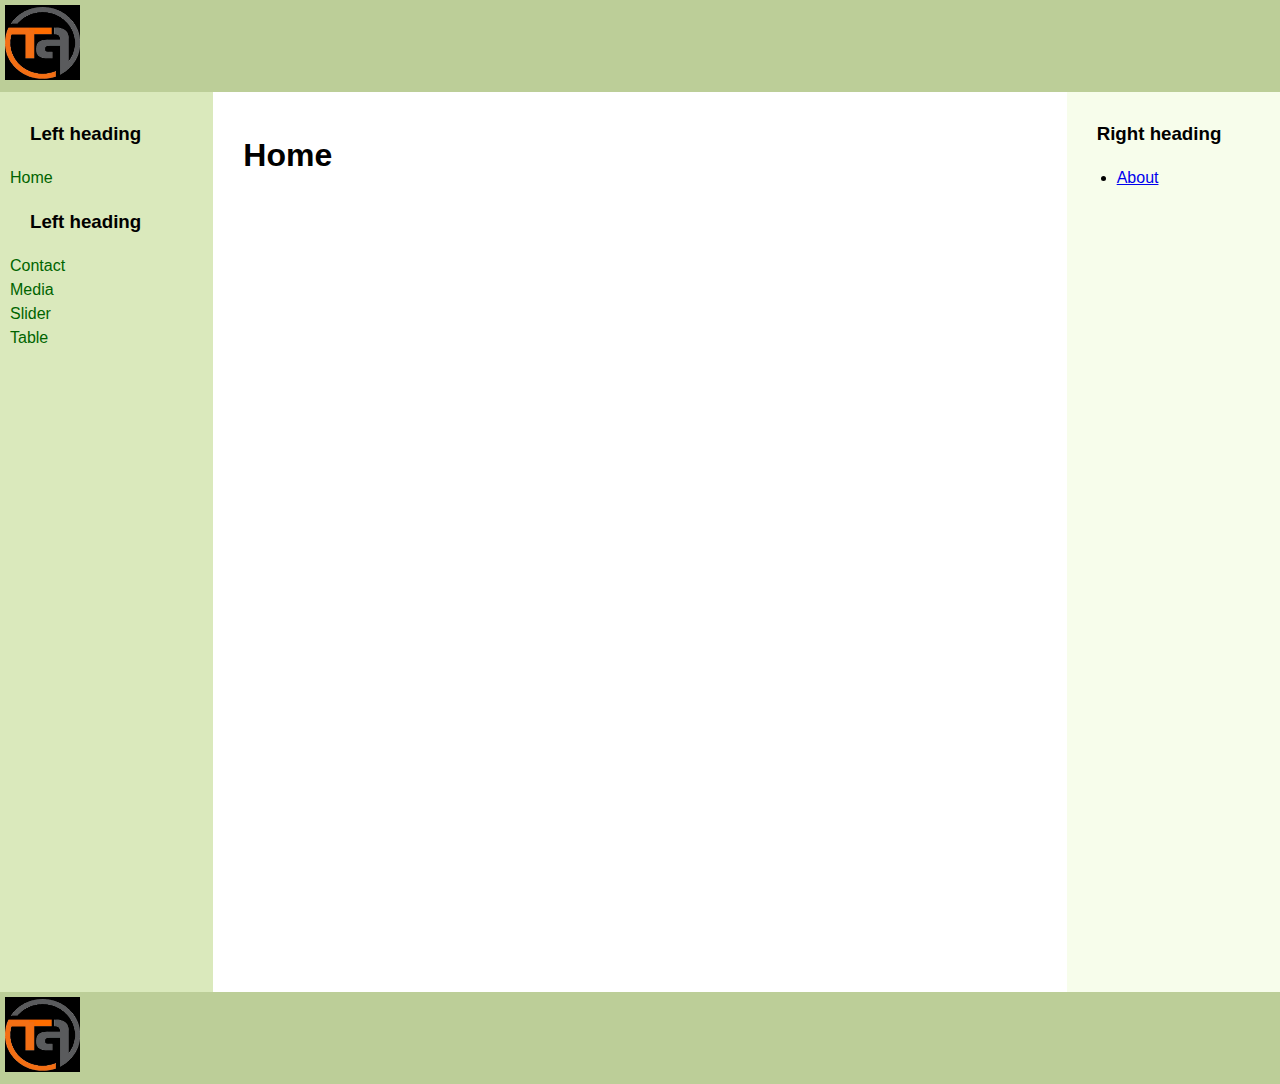
<file: index.html>
<!DOCTYPE html>
<html>
<head>
    <meta http-equiv="Content-Type" content="text/html; charset=UTF-8">
    <title>3 Column Layout</title>
    <link rel="stylesheet" href="assets/css/style.css">
    </head>
<body>
    <header class="header"><img class="logo" src="./assets/img/logo.png"> </header>
    <div class="container">
   
    <nav class="left">
    <h3>Left heading</h3>
        <ul class="home">
            <li><a class="home" href="index.html">Home</a></li>
        </ul>
        <h3>Left heading</h3>
        <ul>
            <li><a href="contact.html">Contact</a></li>
            <li><a href="media.html">Media</a></li>
            <li><a href="slider.html">Slider</a></li>
            <li><a href="table.html">Table</a></li>
        </ul>
    </nav>
    <main class="center">
    
        <h1>Home </h1>
       
        
        </main>
    <div class="right">
    <h3>Right heading</h3>
        <ul>
            <li><a href="about.html">About</a></li>
        </ul>
    </div>
    </div>
    <div class="footer-wrapper">
    <footer class="footer"><img class="logo" src="./assets/img/logo.png"></footer>
    </div>
</body>
</html>
</file>
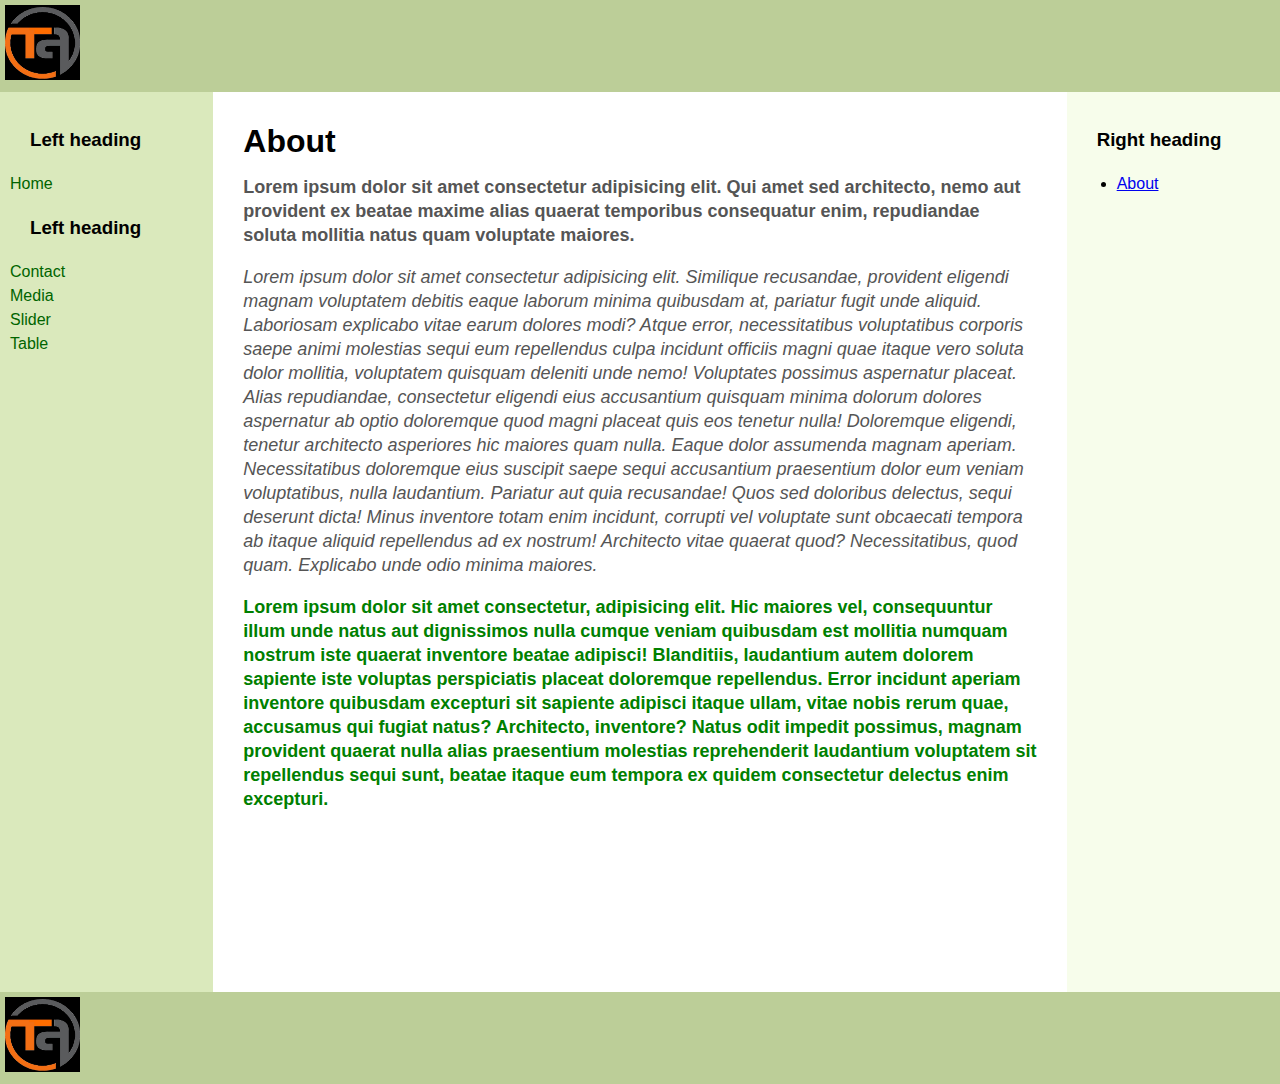
<file: about.html>
<!DOCTYPE html>
<html>
<head>
    <meta http-equiv="Content-Type" content="text/html; charset=UTF-8">
    <title>3 Column Layout</title>
    <link rel="stylesheet" href="assets/css/style.css">
    </head>
<body>
    <header class="header"><img class="logo" src="./assets/img/logo.png"> </header>
    <div class="container">
      <nav class="left column">
    <h3>Left heading</h3>
    <ul class="home">
        <li><a class="home" href="index.html">Home</a></li>
    </ul>
    <h3>Left heading</h3>
    <ul>
        <li><a href="contact.html">Contact</a></li>
    <li><a href="media.html">Media</a></li>
    <li><a href="slider.html">Slider</a></li>
    <li><a href="table.html">Table</a></li>
    </ul>
    </nav>
    <main class="center column">
    <h1>About</h1>
    <p class="textAbout bold "> Lorem ipsum dolor sit amet consectetur adipisicing elit. Qui amet sed architecto, nemo aut provident
        ex beatae maxime alias quaerat temporibus consequatur enim, repudiandae soluta mollitia natus quam voluptate maiores.</p>
        <p class="textAbout italic">Lorem ipsum dolor sit amet consectetur adipisicing elit. Similique recusandae, provident eligendi magnam voluptatem debitis eaque laborum minima quibusdam at, pariatur fugit unde aliquid. Laboriosam explicabo vitae earum dolores modi?
        Atque error, necessitatibus voluptatibus corporis saepe animi molestias sequi eum repellendus culpa incidunt officiis magni quae itaque vero soluta dolor mollitia, voluptatem quisquam deleniti unde nemo! Voluptates possimus aspernatur placeat.
        Alias repudiandae, consectetur eligendi eius accusantium quisquam minima dolorum dolores aspernatur ab optio doloremque quod magni placeat quis eos tenetur nulla! Doloremque eligendi, tenetur architecto asperiores hic maiores quam nulla.
        Eaque dolor assumenda magnam aperiam. Necessitatibus doloremque eius suscipit saepe sequi accusantium praesentium dolor eum veniam voluptatibus, nulla laudantium. Pariatur aut quia recusandae! Quos sed doloribus delectus, sequi deserunt dicta!
        Minus inventore totam enim incidunt, corrupti vel voluptate sunt obcaecati tempora ab itaque aliquid repellendus ad ex nostrum! Architecto vitae quaerat quod? Necessitatibus, quod quam. Explicabo unde odio minima maiores.</p>
    <p class="textAbout bolder">Lorem ipsum dolor sit amet consectetur, adipisicing elit. Hic maiores vel, consequuntur illum unde natus aut dignissimos nulla cumque veniam quibusdam est mollitia numquam nostrum iste quaerat inventore beatae adipisci!
    Blanditiis, laudantium autem dolorem sapiente iste voluptas perspiciatis placeat doloremque repellendus. Error incidunt aperiam inventore quibusdam excepturi sit sapiente adipisci itaque ullam, vitae nobis rerum quae, accusamus qui fugiat natus?
    Architecto, inventore? Natus odit impedit possimus, magnam provident quaerat nulla alias praesentium molestias reprehenderit laudantium voluptatem sit repellendus sequi sunt, beatae itaque eum tempora ex quidem consectetur delectus enim excepturi.</p>

    </main>

    <div class="right column">
    <h3>Right heading</h3>
    <ul>
        <li><a href="about.html">About</a></li>
    </ul>
    </div>
    </div>
    <div class="footer-wrapper">
    <footer class="footer"><img class="logo" src="./assets/img/logo.png"></footer>
    </div>
</body>
</html>
</file>
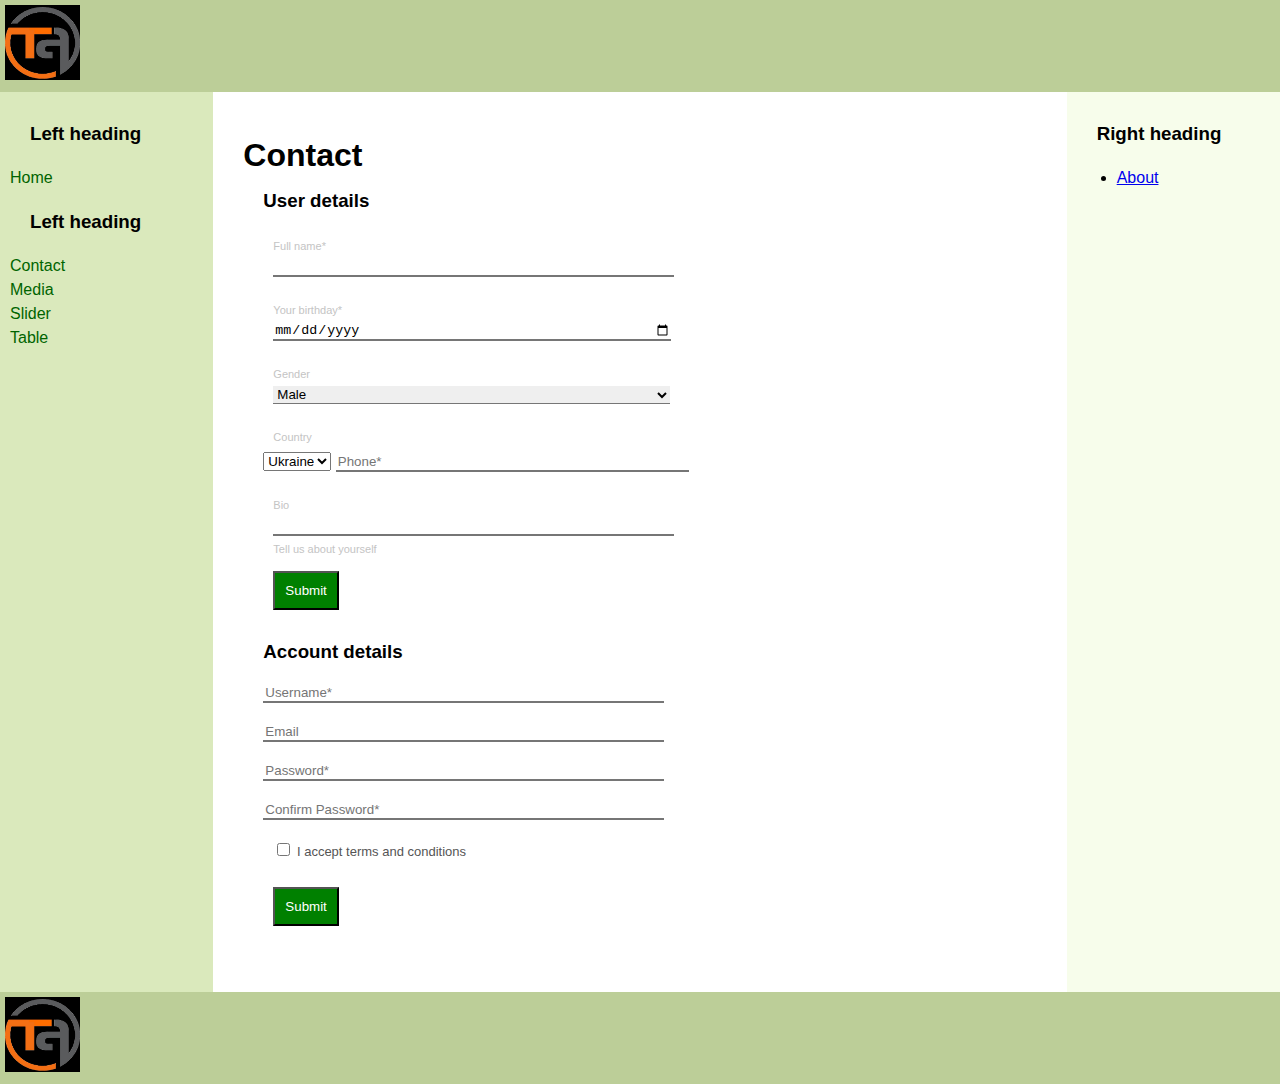
<file: contact.html>
<!DOCTYPE html>
<html>
<head>
    <meta http-equiv="Content-Type" content="text/html; charset=UTF-8">
    <title>3 Column Layout</title>
    <link rel="stylesheet" href="assets/css/style.css">
    </head>
<body>
    <header class="header"><img class="logo" src="./assets/img/logo.png"> </header>
    <div class="container">

    <nav class="left">
    <h3>Left heading</h3>
        <ul class="home">
            <li><a class="home" href="index.html">Home</a></li>
        </ul>
        <h3>Left heading</h3>
        <ul>
            <li><a href="contact.html">Contact</a></li>
            <li><a href="media.html">Media</a></li>
            <li><a href="slider.html">Slider</a></li>
            <li><a href="table.html">Table</a></li>
        </ul>
    </nav>
    <main class="center">

        <h1>Contact</h1>

    <div class="forms">
    <div class="user">
    <form>
        <h3>User details</h3>
        <div>
        <label>Full name* </label>
            <br>
            <input type="text" name="name" id="fullname">
        </div>
        <div>
            <label>Your birthday* </label>
            <br>
            <input type="date"  id= birthday name="birthday" placeholder="Your birthday">
        </div>
        <div>
            <label>Gender</label>
            <select id="gender" name="gender" aria-placeholder="Gender">
                <option value="Male">Male</option>
                <option value="Female">Female</option>
            </select>
        </div>
            <label>Country</label>
            <br>
            <select id="country" name="country">
                <option value="Ukraine">Ukraine</option>
                <option value="USA">USA</option>
                <option value="UK">UK</option>
            </select>
            <input type="number" name="phone" id="phone" placeholder="Phone*">
        <div>
            <label>Bio</label>
            <br>
            <input type="text" id="bio" name="bio">
            <div>
                <label>Tell us about yourself </label>
            </div>
        </div>
        <div>
        <input type="submit" value="Submit" class="btn">
        </div>
    </form>

  <div class="account">

        <form>
        <h3>Account details</h3>
            <input type="text" name="name" id="name" placeholder="Username*">

            <input type="email" name="email" class="text-form" id="email" placeholder="Email">

            <input type="password" name="password" id="password" placeholder="Password*">

            <input type="password" name="confirm-password" id="confirm-password" placeholder="Confirm Password*">
        <div class="checkbox">
        <p><input type="checkbox" name="accept"  value="x"> I accept terms and conditions</p>
        </div>
            <div>
            <input type="submit" value="Submit" class="btn">
            </div>
    </form>

    </div>
</div>
        </main>
    <div class="right">
    <h3>Right heading</h3>
    <ul>
        <li><a href="about.html">About</a></li>
    </ul>
    </div>
    </div>
    <div class="footer-wrapper">
    <footer class="footer"><img class="logo" src="./assets/img/logo.png"></footer>
    </div>
</body>
</html>
</file>
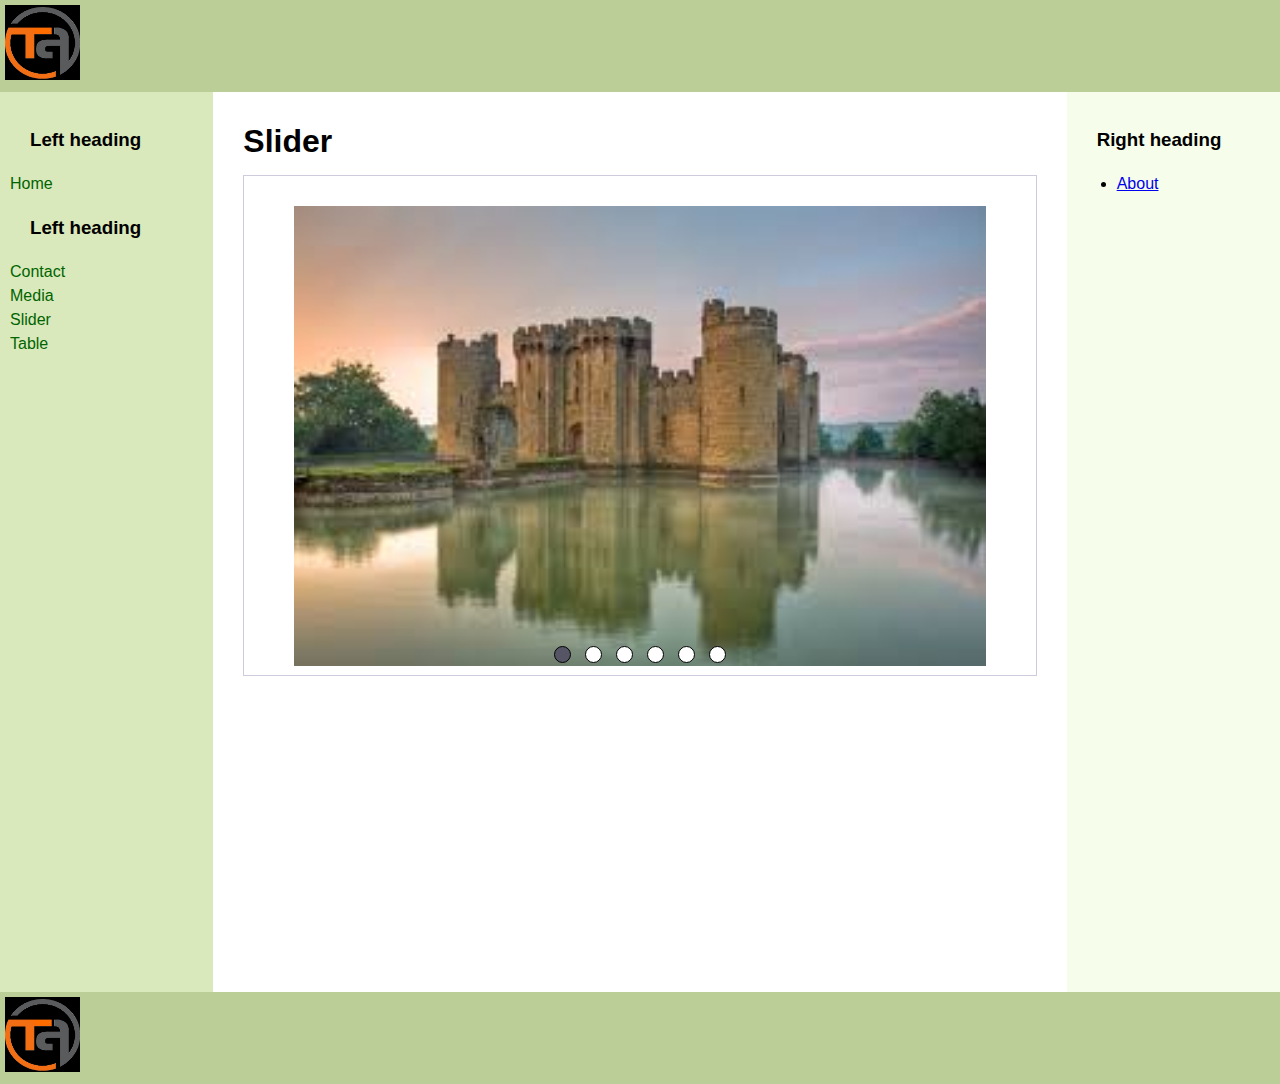
<file: slider.html>
<!DOCTYPE html>
<html>
<head>
    <meta http-equiv="Content-Type" content="text/html; charset=UTF-8">
    <title>3 Column Layout</title>
    <link rel="stylesheet" href="assets/css/style.css">
    </head>
<body>
    <header class="header"><img class="logo" src="./assets/img/logo.png"> </header>
    <div class="container"> 
         <nav class="left column">
    <h3>Left heading</h3>
    <ul>
        <ul class="home">
            <li><a class="home" href="index.html">Home</a></li>
        </ul>
        <h3>Left heading</h3>
        <ul>
            <li><a href="contact.html">Contact</a></li>
            <li><a href="media.html">Media</a></li>
            <li><a href="slider.html">Slider</a></li>
            <li><a href="table.html">Table</a></li>
        </ul>
    </nav>
    <main class="center column">
    <h1>Slider</h1>
    <div class="sim-slider">
        <ul class="sim-slider-list">
          <li><img src="./public/images/no-image.gif" alt="screen"></li>
          <li class="sim-slider-element"><img src="./public/images/image1.jpg" alt="0"></li>
          <li class="sim-slider-element"><img src="./public/images/image2.jpg" alt="1"></li>
          <li class="sim-slider-element"><img src="./public/images/image3.jpg" alt="2"></li>
          <li class="sim-slider-element"><img src="./public/images/image4.jpg" alt="3"></li>
          <li class="sim-slider-element"><img src="./public/images/image5.jpg" alt="4"></li>
          <li class="sim-slider-element"><img src="./public/images/image6.jpg" alt="5"></li>
        </ul>
        <div class="sim-slider-arrow-left"></div>
        <div class="sim-slider-arrow-right"></div>
        <div class="sim-slider-dots"></div>
      </div>
    </main>
  
    <div class="right column">
    <h3>Right heading</h3>
        <ul>
            <li><a href="about.html">About</a></li>
        </ul>
    </div>
    </div>
    <div class="footer-wrapper">
    <footer class="footer"><img class="logo" src="./assets/img/logo.png"></footer>
    </div>
    <script src="./assets/js/slider.js"></script>
<!-- вызов слайдера -->
<script>new Sim()</script>
</body>
</html>
</file>
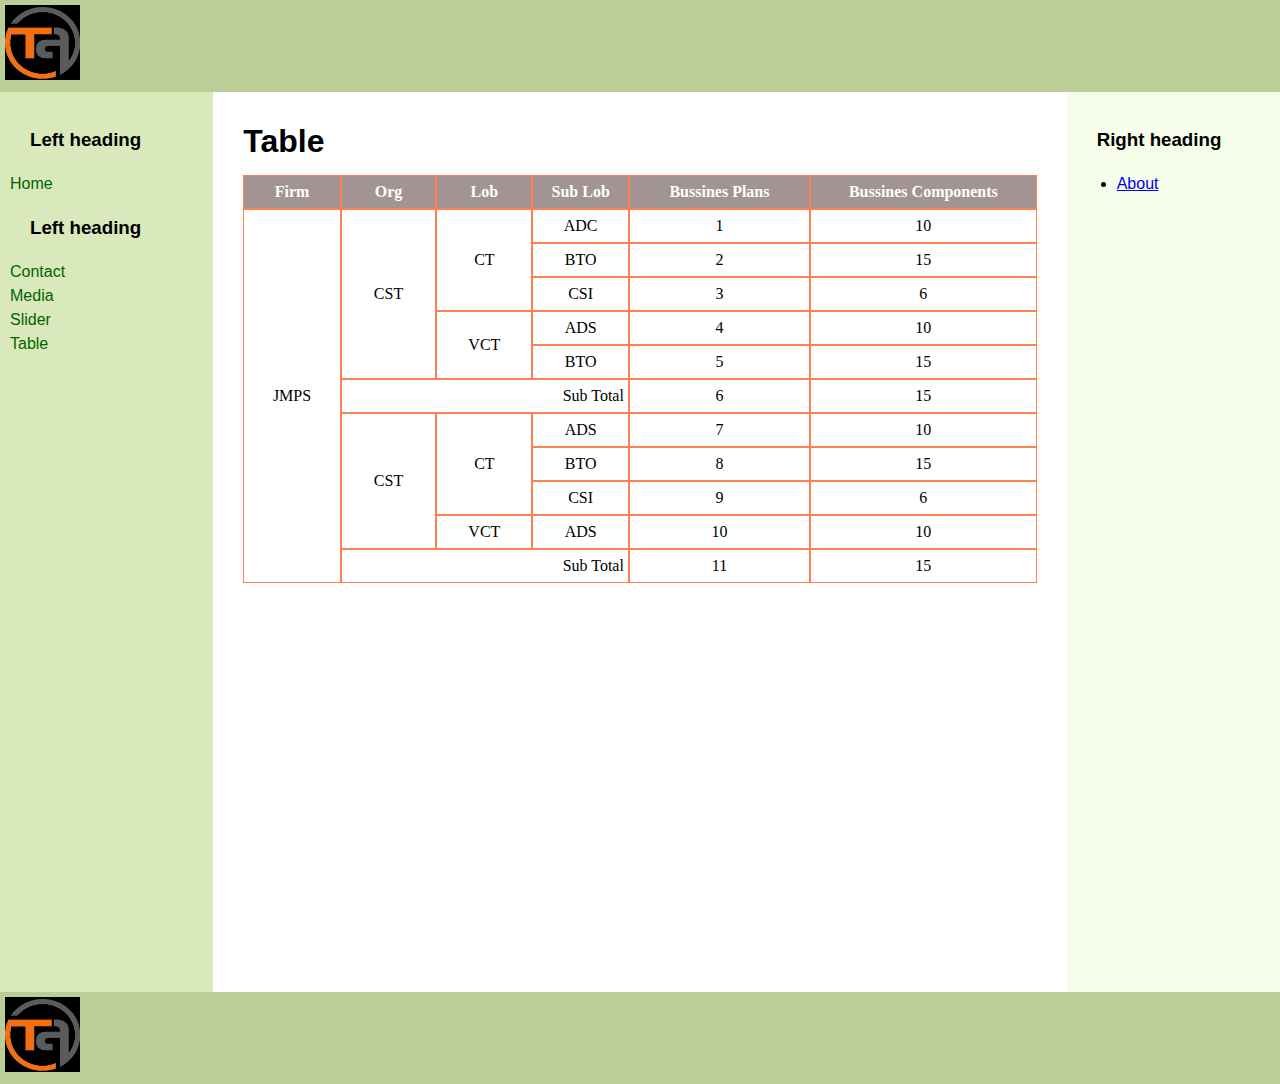
<file: table.html>
<!DOCTYPE html>
<html>
<head>
    <meta http-equiv="Content-Type" content="text/html; charset=UTF-8">
    <title>3 Column Layout</title>
    <link rel="stylesheet" href="assets/css/style.css">
    </head>
<body>
    <header class="header"><img class="logo" src="./assets/img/logo.png"> </header>
    <div class="container">  
          <nav class="left column">
    <h3>Left heading</h3>
              <ul class="home">
                  <li><a class="home" href="index.html">Home</a></li>
              </ul>
              <h3>Left heading</h3>
              <ul>
                  <li><a href="contact.html">Contact</a></li>
                  <li><a href="media.html">Media</a></li>
                  <li><a href="slider.html">Slider</a></li>
                  <li><a href="table.html">Table</a></li>
              </ul>
    </nav>
    <main class="center column">
  
    <h1>Table</h1>
    <table cellspacing="0"  cellpadding="4"> 
    <tr> 
        <th >Firm</th>
        <th>Org</th>
        <th>Lob</th>
        <th>Sub Lob</th>
        <th class="widthLong">Bussines Plans</th>
        <th class="widthLonger">Bussines Components</th>
    </tr>
        <tr>
            <td rowspan="11">JMPS</td>
            <td rowspan="5"> CST</td>
            <td rowspan="3">CT</td>
            <td>ADC</td>
            <td class="widthLong">1</td>
            <td class="widthLonger">10</td>
        </tr>
        <tr>
            <td>BTO</td>
            <td class="widthLong"> 2</td>
            <td class="widthLonger">15</td>
            
        </tr>
        <tr>
            <td>CSI</td>
            <td class="widthLong">3</td>
            <td class="widthLonger">6</td>
            
        </tr>
        <tr>
            <td rowspan="2">VCT</td>
            <td>ADS</td>
            <td class="widthLong">4</td>
            <td class="widthLonger"> 10</td>
           
        </tr>
        <tr>
            <td>BTO</td>
            <td class="widthLong">5</td>
            <td class="widthLonger">15</td>
           
        </tr>
        <tr>
            <td class="text-end" colspan="3">Sub Total</td>
            <td class="widthLong"> 6</td>
            <td class="widthLonger">15</td>
            
        </tr>
        <tr>
            <td rowspan="4">CST</td>
            <td rowspan="3">CT</td>
            <td>ADS</td>
            <td class="widthLong">7</td>
            <td class="widthLonger">10</td>
            
        </tr>
        <tr>
            <td>BTO</td>
            <td class="widthLong"> 8</td>
            <td class="widthLonger">15</td>
            
        </tr>
        <tr>
            <td>CSI</td>
            <td class="widthLong">9</td>
            <td class="widthLonger">6</td>
            
        </tr>
        <tr>
            <td>VCT</td>
            <td>ADS</td>
            <td class="widthLong">10</td>
            <td class="widthLonger"> 10</td>
           
        </tr>
        <tr>
            <td  class="text-end" colspan="3">Sub Total </td>
            <td class="widthLong">11</td>
            <td class="widthLonger"> 15</td>
            
        </tr>


    </table>
  
    </main>

    <div class="right column">
    <h3>Right heading</h3>
        <ul>
            <li><a href="about.html">About</a></li>
        </ul>
    </div>
    </div>
    <div class="footer-wrapper">
    <footer class="footer"><img class="logo" src="./assets/img/logo.png"></footer>
    </div>
</body>
</html>
</file>
<file: assets/css/style.css>
/* Layout */
body {
    min-width: 630px;
    }
    
    .container {
    box-sizing: border-box;
    width: 100%;
    overflow: auto;
	min-height: 100vh;
    display: grid;
    grid-template-columns: 1fr 4fr 1fr;

    }
   
  
    .footer {
    clear: both;
    }
    /* IE hack */
    * html .left {
    left: 150px;
    }
    /* Make the columns the same height as each other */
    .container {
    overflow: hidden;
    }
    
    
    /* Fix for the footer */
    * html body {
    overflow: hidden;
    }
    * html .footer-wrapper {
    float: left;
    position: relative;
    width: 100%;
    padding-bottom: 10010px;
    margin-bottom: -10000px;
    background: #fff;
    }
    /* Aesthetics */
    body {
    margin: 0;
    padding: 0;
    font-family:Sans-serif;
    line-height: 1.5em;
    }
    p {
    color: #555;
    }
    nav ul, .home {
    list-style-type: none;
    margin: 0;
    padding: 0;
    }
    nav ul a, .home {
    color: darkgreen;
    text-decoration: none;
    }
    .header, .footer {
    font-size: large;
    padding: 0.3em;
    background: #BCCE98;
    }
    .left {
    background: #DAE9BC;
    padding: 10px;
    }
    .right {
    background: #F7FDEB;
    padding: 10px;
    }
    .center {
    background: #fff;
    padding:30px;
    }
    .container .column {
    padding-top: 1em;
    }
    .logo{
        max-width: 75px;
        max-height: 75px;
    }
    /*ABOUT*/
    .textAbout{
        font-size: large;
    }
    .bold {
        font-weight: bold;
    }
    .italic{
        font-style: oblique;
        font-family: Verdana, Tahoma, sans-serif;
    }
    .bolder{
        font-weight: bolder;
        color: green;
    }
    /*CONTACT*/

    h3{
        margin: 20px;
    }
    #name, #email, #password, #confirm-password {
        border-top: none;
        border-left: none;
        border-right: none;
        display: block;
        margin-left:20px;
        margin-bottom: 20px;
        width: 50%;
    }
    #fullname, #birthday, #gender,  #bio {
        border-top: none;
        border-left: none;
        border-right: none;
        display: block;
        margin-left: 30px; 
        margin-bottom: 20px;
        width: 50%;
    }
    #country{
        margin-left: 20px;
    }
    #bio{
       margin-bottom: 0; 

    }
    #phone{
        width: 44%;
        border-top: none;
        border-left: none;
        border-right: none;
        margin-bottom: 20px;
    }
   
    .checkbox, .btn{
        margin: 10px 30px ;
    }
    .btn{
        padding: 10px;
        background-color: green;
        color: #fff;
    }
    .checkbox p{
        font-size: 13px;
    }
    label{
        font-size: 11px;
        margin-left:  30px ;
        color: #C4C4C4;
    }
    /*MEDIA*/
    audio, video, iframe{
        display: block;
        margin: 15px;
    }
/*TABlE*/

td{
    width: 100px;
    border: 1px coral solid;
    text-align: center;
    font-family: 'Times New Roman', Times, serif;
}
th{
    border: 1px coral solid;
    background-color: rgba(107, 84, 84, 0.623);
    color: #fff;
    font-family: 'Times New Roman', Times, serif;
}

.text-end{
    text-align: end;
}

.widthLong{
    width: 200px;
}
.widthLonger{
    width: 250px;
}
/*SLIDER*/

img {
    width: 100%; 
  }
  
  .sim-slider {
    max-width: 1000px;
    margin: 20px auto;
    padding: 30px 50px;
    border: 1px solid #ccd;
    background-color: white;
  }
  
  /* General styles */
  .sim-slider {
    position: relative;
  }
  
  .sim-slider-list {
    margin: 0;
    padding: 0;
    list-style-type: none;
    position: relative;
  }
  
  .sim-slider-element {
    width: 100%;
    transition: opacity 1s ease-in;
    opacity: 0;
    position: absolute;
    z-index: 2;
    left: 0;
    top: 0;
    display: block;
  }
  
  /* Navigation item styles */
  div.sim-slider-arrow-left,
  div.sim-slider-arrow-right {
    width: 22px;
    height: 40px;
    position: absolute;
    cursor: pointer;
    opacity: 0.6;
    z-index: 4;
  }
  
  div.sim-slider-arrow-left {
    left: 10px;
    top: 40%;
    display: block;
    background: url("http://pvbk.spb.ru/inc/slider/sim-files/sim-arrow-left.png") no-repeat;
  }
  
  div.sim-slider-arrow-right {
    right: 10px;
    top: 40%;
    display: block;
    background: url("http://pvbk.spb.ru/inc/slider/sim-files/sim-arrow-right.png") no-repeat;
  }
  
  div.sim-slider-arrow-left:hover {
    opacity: 1.0;
  }
  
  div.sim-slider-arrow-right:hover {
    opacity: 1.0;
  }
  
  div.sim-slider-dots {
    width: 100%;
    height: auto;
    position: absolute;
    left: 0;
    bottom: 0;
    z-index: 3;
    text-align: center;
  }
  
  span.sim-dot {
    width: 15px;
    height: 15px;
    margin: 5px 7px;
    padding: 0;
    display: inline-block;
    background-color: #fff;
    border-radius: 10px;
    border: 1px black solid;
    cursor: pointer;
  }
</file>
